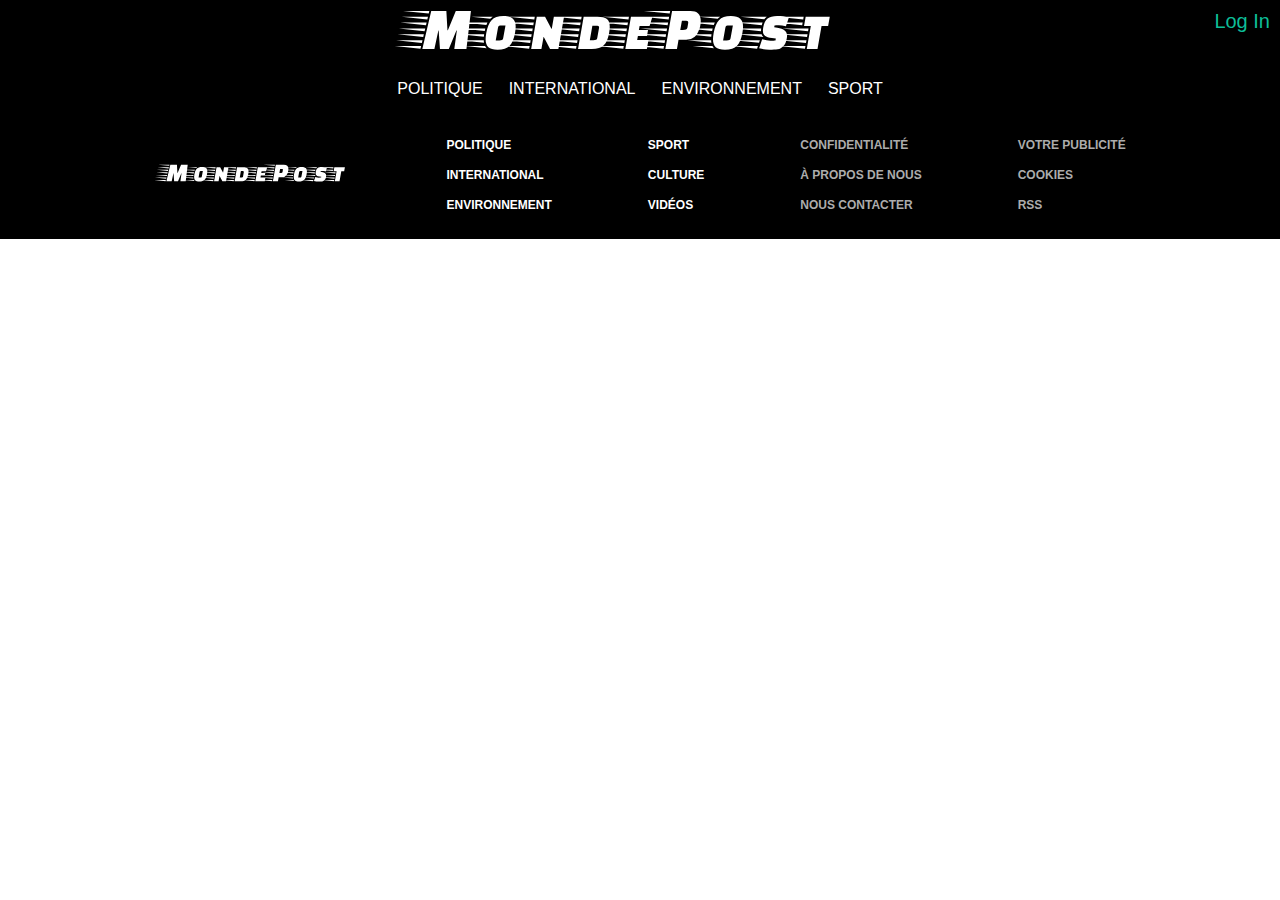
<file: politique.html>
<!DOCTYPE html>
<html lang="en">
  <head>
    <script src="js/politique.js" async></script>
 
    <meta charset="UTF-8">
    <meta http-equiv="X-UA-Compatible" content="IE=edge">
    <meta name="viewport" content="width=device-width, initial-scale=1.0"> 
<link rel="stylesheet" href="css/style.css">      
<link rel="stylesheet" href="css/tablet.css">  
<link rel="stylesheet" href="css/mobile.css">
<link rel="stylesheet" href="css/politique.css">
        <link rel="stylesheet" href="https://cdnjs.cloudflare.com/ajax/libs/font-awesome/6.1.1/css/all.min.css" integrity="sha512-KfkfwYDsLkIlwQp6LFnl8zNdLGxu9YAA1QvwINks4PhcElQSvqcyVLLD9aMhXd13uQjoXtEKNosOWaZqXgel0g==" crossorigin="anonymous" referrerpolicy="no-referrer" />
        </head>  
        <body>
        <header >
          
          
          <nav class="firNav">
            
        <div class="menu">
          <span class="top"> <i class=" new fa-solid fa-bars"></i> </span>
          <span> <i id="logo"><a href= "index.html"><img  src="img/group.svg" alt=""></a></i> </span>  
        <!-- <span> <i id="logo"><img  src="img/group.svg" alt=""></i> </span>   -->
    
        <span class="login " >Log In</span> 
      
      
      </div>
      <ul class="list"> 
        <li><a href="politique.html"> POLITIQUE </a></li>
        <li><a href="international.html"> INTERNATIONAL </a></li>
          <li><a href="environnement.html"> ENVIRONNEMENT </a></li>
          <li><a href="sport.html"> SPORT </a></li>
          <!-- <li><a href=""> CULTURE </a></li>
          <li><a href=""> VIDÉOS </a></li>     -->
      </ul>
          
            <ul class="list1"> 
              <li><a href="C:\project\blogProject\index.html"> POLITIQUE </a></li>
              <li><a href="international.html"> INTERNATIONAL </a></li>
                <li><a href="environnement.html"> ENVIRONNEMENT </a></li>
                <li><a href="sport.html"> SPORT </a></li>
                <!-- <li><a href=""> CULTURE </a></li>
                <li><a href=""> VIDÉOS </a></li>     -->
            </ul>
          
            
          </nav>
      
        </header>
        <main>
                               

         
          <section class="Intersection2">
            <!-- <h1 class="InterH1">POLITIQUE</h1> -->
            <div class ="PolitiqueDivi"  > 
  

              
            </div>
             


          
     

 



          </main>

          <footer>
            <div class="foot"> 
           
             <div id="footLogo">
               <span> <i id="logo1"><img src="img/group.svg" alt=""></i> </span>  
           
             
         </div>
         
         
         
           <div>
         <span class="footnav1"><a href=""> POLITIQUE </a>
          <a href=""> INTERNATIONAL </a>
           <a href=""> ENVIRONNEMENT </a>    
         </span>
             </div> 
               
           <div > 
             <span class="footnav1"> <a href=""> SPORT </a> 
               <a href=""> CULTURE </a> 
               <a href=""> VIDÉOS </a>  
             </span>
         
             </div> 
         
           <div > 
         <span class="footnav">    <a href=""> CONFIDENTIALITÉ </a> 
             <a href=""> À PROPOS DE NOUS </a> 
             <a href=""> NOUS CONTACTER</a>
             </a> 
           </span>
          </div> 
          <div > 
           <span class="footnav"> <a href=""> VOTRE PUBLICITÉ</a> 
               <a href=""> COOKIES </a> 
               <a href=""> RSS </a>
               </a> 
             </span>
            </div> 
          
          </div>
          
         
         <!--  
             <div class="finFoot">     
          
             <h3 >Fait partie de mondepost News. ©2022 MONDZ, Inc. Tous droits réservés.
         </h3> 
          
          
              <h3 >THE MONDE POST</h3>       
            
           </div>  -->
         </footer>
                 
          
           
         
         
         
                    
                     
                   </body>
         </html>
</file>
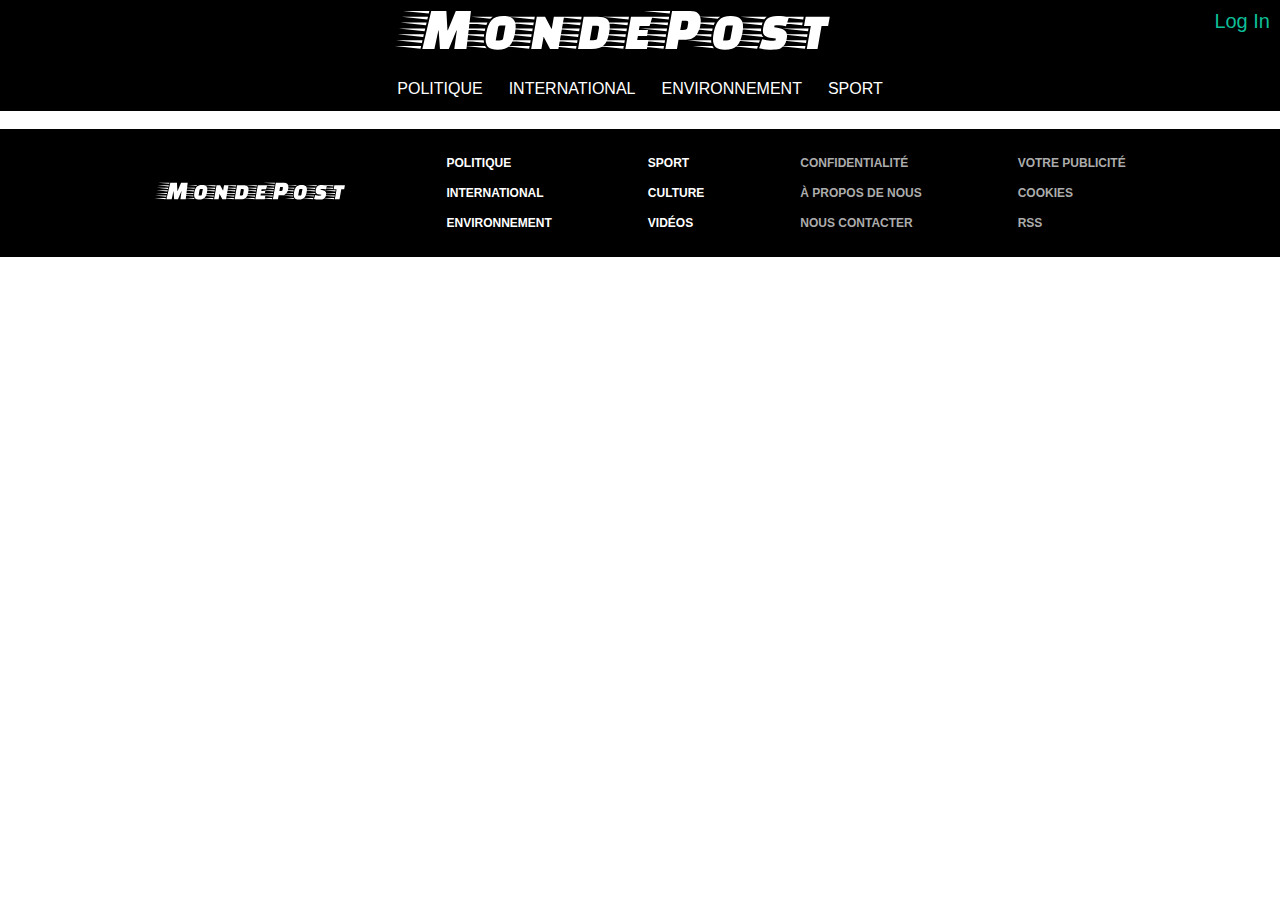
<file: sport.html>
<!DOCTYPE html>
<html lang="en">
  <head>
     <script src="js/sport.js" async></script>
    <meta charset="UTF-8">
    <meta http-equiv="X-UA-Compatible" content="IE=edge">
    <meta name="viewport" content="width=device-width, initial-scale=1.0"> 
<link rel="stylesheet" href="css/style.css">      
<link rel="stylesheet" href="css/tablet.css">  
<link rel="stylesheet" href="css/mobile.css">
<link rel="stylesheet" href="css/environnement.css">
<link rel="stylesheet" href="css/sport.css">
        <link rel="stylesheet" href="https://cdnjs.cloudflare.com/ajax/libs/font-awesome/6.1.1/css/all.min.css" integrity="sha512-KfkfwYDsLkIlwQp6LFnl8zNdLGxu9YAA1QvwINks4PhcElQSvqcyVLLD9aMhXd13uQjoXtEKNosOWaZqXgel0g==" crossorigin="anonymous" referrerpolicy="no-referrer" />
        </head>  
        <body>
        <header >
          
          
          <nav class="firNav">
            
        <div class="menu">
          <span class="top"> <i class=" new fa-solid fa-bars"></i> </span>
          <span> <i id="logo"><a href= "index.html"><img  src="img/group.svg" alt=""></a></i> </span>  
        <!-- <span> <i id="logo"><img  src="img/group.svg" alt=""></i> </span>   -->
    
          <span class="login " >Log In</span> 
      
      
      </div>
      <ul class="list"> 
        <li><a href="politique.html"> POLITIQUE </a></li>
        <li><a href="international.html"> INTERNATIONAL </a></li>
          <li><a href="environnement.html"> ENVIRONNEMENT </a></li>
          <li><a href="sport.html"> SPORT </a></li>
          <!-- <li><a href=""> CULTURE </a></li>
          <li><a href=""> VIDÉOS </a></li>     -->
      </ul>
          
            <ul class="list1"> 
              <li><a href="politique.html"> POLITIQUE </a></li>
              <li><a href="international.html"> INTERNATIONAL </a></li>
                <li><a href="environnement.html"> ENVIRONNEMENT </a></li>
                <li><a href="sport.html"> SPORT </a></li>
                <!-- <li><a href=""> CULTURE </a></li>
                <li><a href=""> VIDÉOS </a></li>     -->
            </ul>
          
            
          </nav>
      
        </header>
            <br>
        <main>
    

          <section class="Intersection2"></section>

         

          <div class ="environn" > 


            
          </div>
           
        
   </main>

<footer>
 <div class="foot"> 

  <div id="footLogo">
    <span> <i id="logo1"><img src="img/group.svg" alt=""></i> </span>  

  
</div>



<div>
<span class="footnav1"><a href=""> POLITIQUE </a>
<a href=""> INTERNATIONAL </a>
<a href=""> ENVIRONNEMENT </a>    
</span>
  </div> 
    
<div > 
  <span class="footnav1"> <a href=""> SPORT </a> 
    <a href=""> CULTURE </a> 
    <a href=""> VIDÉOS </a>  
  </span>

  </div> 

<div > 
<span class="footnav">    <a href=""> CONFIDENTIALITÉ </a> 
  <a href=""> À PROPOS DE NOUS </a> 
  <a href=""> NOUS CONTACTER</a>
  </a> 
</span>
</div> 
<div > 
<span class="footnav"> <a href=""> VOTRE PUBLICITÉ</a> 
    <a href=""> COOKIES </a> 
    <a href=""> RSS </a>
    </a> 
  </span>
 </div> 

</div>


<!--  
  <div class="finFoot">     

  <h3 >Fait partie de mondepost News. ©2022 MONDZ, Inc. Tous droits réservés.
</h3> 


   <h3 >THE MONDE POST</h3>       
 
</div>  -->
</footer>
      





         
          
        </body>
</html>
</file>
<file: css/style.css>
/* @import url(/css/tablet.css);

/* @import url(/css/mobile.css); */

@import url(variable.css);  
body{ 
  
  margin:0 auto; }
/* 
  html, body {
 overflow-x: scroll;   */
/*   
  }   */
*{
  font-family: Arial, Helvetica, sans-serif;
  margin:0;
  padding:0;  
  box-sizing: border-box  ;

}
*

 
.container

{
  display: flex;
  justify-content: center;
  align-content: center;
  align-items: center;


  
}
.responsive-iframe
{
width: 1200px;
height: 600px;
display: flex;
justify-content: center;
align-content: center;
align-items: center;

}
.section3 a {


text-decoration: none;
}

  /* .menu{

  position: fixed;
}  
  */.mobile
  /* {

    margin:54px 347px 0px 0px ;

  } */
  .IndexArticle
{
  display: flex;
  justify-content: center;
  align-content: center;
  
  /* margin: 54px 235px 0px 11px; */
    margin:54px 347px 0px 0px ;

 max-width: 100%
 ;

}

.responsive-iframe {
  max-width: 100%;

 }
 


.IndexSec1ID
{
display: flex;
align-content: center;
justify-content: center;
 
width: 100%;
font-size: 19px;


}
.firNav
{

  position: none;
}
  .list
  {
    display: none;
  }

 .list
{
  position:fixed;
  width: 90vh;
height: 100vh;
opacity: 0.8;
background-color: rgb(10, 10, 10);
z-index: 11;
} 
.list li a
{
  text-decoration: none;
 padding:20px;
  color:white
} 

.list li 
{
 padding:20px;
  list-style: none;
} 


  #demo3 img 
  {
    width: 200px;
    height:200px;
    
  }
.logo 
  {
    height: 33px;
     width: 101%;
} 
.menu
{ 
  display: flex;
  flex-direction: row;
  justify-content: space-between;
  align-content: center;
  background-color: var(--primarycolor);
  padding: 10px;
  /* position: fixed;

  width: 100%;
  height: auto; */
  /* z-index: 4;   */
}
 
.login
{

  font-size:20px;
  color:var(--main);
}

  #logo{
 font-size:30px;
color: #ffffff;
 }
   .fa-bars {
    font-size: 20px;
      color:var(--greey);
    }
  .list1{
    display: flex;
    background-color: black;
    flex-direction: row;
 }
  .list1 li  a {
    position: relative;


    color: white;
    text-decoration:none;
  }
.list1 a:after{
content: "";
position: absolute;
height: 2px;
width: 0;
left: 0;
bottom:-6px;
background-color:rgb(13,190,152); 
transition: 0.3s;
}
 
.list1 a:hover:after{
color:var(--main);
width: 100%;
}  


 .list1  li {
    list-style: none;
    padding: 13px;
    color: aliceblue; 
  }
  .list1 {
   display: flex;
    justify-content: center;
    align-content: center;
   }
  
   .list1 a:hover {
    width: 0;
    color: var(--main);
  } 
  .hero{
  
  /* padding:20px; */
  display:flex;
  align-content: center;
  justify-content: center;
  
 }
.image1{   
  width:745px;
   
  max-width: 100%;
  height: auto;
background-color: #EDE3E5; 
}
  .img1 {
  max-width: 100%;
  width:745px;   
}

 .tags a{ 
  color: var(--primarycolor);
  text-decoration: none;
  
}
 .image1 a{ 
  color: var(--primarycolor);
  text-decoration: none;
  
}

a:hover{
  text-decoration:underline;
}
 
.tags{
  display: flex ;
  align-items: center;
 flex-direction: column;
 flex-basis: 400px; 
 }
.tags a
{

padding: 20px;
  margin-left: 20px;
     border-bottom: 1px solid rgb(173, 173, 173);
 
    font-weight:700;
    align-items: center;
    flex-direction: column; 
 font-size: larger;   
 font-family:sans-serif;

   }

   .image1 h5 {
    text-align: center; 
    color:rgb(133,94,86);
    padding: 10px;
    font-family: Arial, Helvetica, sans-serif;
  }
  .image1 h1,h4 {
    text-align: center;
    padding: 10px;  
    color:black
    
  }


  .mobile
  {

    margin:54px 347px 0px 0px ;

  }

  .section3 > div > h1 {
    color: var(--third);
    width: 40px;
    font-size: 18px;
}
  .section3
  {
    
  /* display: flex;
  flex-direction: row;
  flex-wrap: nowrap;

 
 height: auto; 
    margin: auto;
   gap:20px;
   padding: 20px;
justify-content: flex-start;
/* width: 720px;   */
display: flex;
flex-direction: row;
flex-wrap: nowrap;
height: auto;
/* margin: auto; */
 
padding: 44px;
justify-content: center;
/* width: 720px; */
align-content: center;
width: 20vh;
  margin: auto;
} 
    .section3 div {
      display:flex; 
      padding: 10px;
      flex-direction: column;
      flex: 1 1 250px; 
      height: auto;
      gap:5px;
      padding: 20px;
      }

    .section3 div h3{
      color: var(--primarycolor);
      font-family:Arial, Helvetica, sans-serif;
      font-size: 1.25rem;
      font-weight: 300;
      line-height: 0.9;
      height: auto;
     
      width: 162px;
      }
 
 
    .section3 div img {


   /* max-width: 10vw;
   max-width: 10vw; */
   width:160px;
 height: 91px;


  }




 

  

  /* secondTab starts here */
   .secondTab {

    margin-right: 2px;
   }
 
  .secondTab

  {
 display: flex;
justify-content: center;
align-content: center;
gap: 2%;
padding: 20px;

  }
  .secondTab > div > h1{
    
    font-size: 16px;
    }
    
    .secondTab > div > h3{
     font-weight: 400;
     width: 214px;
     font-size: 16px;
         
    }
        
  .secondTab div{
display: flex;
padding: 20px;
flex-direction: column;
 width: 344px;
gap: 3%;
justify-content: center;
align-content: center;

    height: 500px;
    padding: 10px;
    overflow-y:visible ;
   }

 
  
  /* section 2 images  */
 
  
    .section2 {
      display: flex;
      flex-wrap: wrap;
      align-content: center;
      justify-content: center;
      padding:20px;

  }   
 
  .section2 >div {
padding: 10px;
} 
.section2 > div > h1{
color: var(--third);
 width: 40px;
font-size: 18px;
}

.section2 > div > h3{
  color: var(--primarycolor);
font-weight: 400;
 font-size: 16px;
    width: 100px;
    height: 80px;
    
    }

    .Section2 h3
    {
      width: 100px;
      height: 80px;
    
    }
    

    


 
/* footer starts from here */








    .foot {
display: flex;
justify-content: center;
align-content: center;
padding: 20px;
gap: 82px;
    }
  .foot span{
   display: flex;
   flex-direction: column;
   padding: 20px;
   padding: 9px;
   gap: 16px;
   margin: -2px;
   text-align: start;

  }




    footer{
       margin:0 auto;  
      background-color: var(--primarycolor);

    }
    

    .footnav1  a {
      text-decoration: none;
      color: white;
      font-weight:700;
      
      font-size:12px;      
    }  
   
   
    .footnav > a
    
    {
      font-weight:700;
      font-size:12px;
      color:var(--greey);
      text-decoration: none;
      
      
    }
    /* .finFoot
    {
      
      display: flex;
      align-content: center;
      
      flex-direction: row;
      justify-content: center;
      
    } */
    #logo1 img
    {
      height: 18px;
      color: red;
      width: 97%;
      margin-top: 26px;
  }
</file>
<file: css/tablet.css>
@media (max-width: 1120px){
  
 
    ul > li {
      list-style: none;
    }
    .list {
      display: none; 
    } 

      .section2 >div {
     
            min-width: 35.33%; 
            
      }  
  
    .hero
  {
padding:20px;
  }   


/* 

  .mobile
  {

    margin: 54px 468px 0px 0px;

    padding-left: 37vw;
  } */
  .section3
  {
    
  
display: flex;
flex-direction: row;
flex-wrap: nowrap;
height: auto;
/* margin: auto; */
 
padding: 44px;
justify-content: center;
/* width: 720px; */
align-content: center;
align-items: center;
width: 20vh;
padding-left: 250px;
  margin: auto;
} 
    
 

    

    .secondTab

    {
      display: flex;
      flex-direction: column;
      padding: 20px;
      justify-content: center;
      align-content: space-around;
      flex-wrap: wrap;
    }

    .secondTab h3 {
 
      display: none;
    }
    .secondTab div{
      width: 700px;
      height: 225px;
      flex-direction: row;
      gap: 3%;

   
    } 
/* 
    .section3
    {
      display: flex;
      flex-direction: row;
   
       width: 25%;  
         background-color: rgb(147, 0, 0);   
        justify-content: center;
        margin: auto;
        justify-content: center;
        align-content: center;
      
      }

      .section3 div {
        
        display:flex;
  padding: 10px;
      }
 */

  /* footer starts here */


  #logo1 img
  {
    height: 18px;
    color: red;
    width: 97%;
    margin-top: 26px;
}
.foot {
   
  gap: 21px;

}


  .menu
  {
    width: 100vw;
  
     background-color: var(--primarycolor);
  }
  

  .IndexSec1ID {
       width: max-content;

 
}
  }
</file>
<file: css/mobile.css>
@media (max-width: 968px) {

  .section3
  {
    
/*   
display: flex;
flex-direction: row;
flex-wrap: nowrap;
height: auto;
 
 
padding: 44px;
justify-content: center;
 
align-content: center;
align-items: center;
width: 20vh;
padding-left: 250px;
  margin: auto;
 */
 

} 
  
  .image1 {
    width: 745px;


    max-width: 100%;
    height: 600PX;
    background-color: #EDE3E5;
}


.tags:nth-last-child()
{

  display: none;
}

 }


 @media (max-width: 768px) {
 

  .firNav
{

  position: fixed;
}
  .list
  {
    display: none;
  }

  .login
  {
  
    font-size:17px;
    color:var(--main);
    padding-left: 20px;

    
  }
  
    
#logo img
{
  height: 22px;
  width: 100%;
}
              
  .hero{

    flex-direction: column;
    
    } 
    .tags{
    align-items: center;
    padding: 20px;
    }
    .fa-bars {
       height: 22px;
  width: 100%;
    font-size: 25px;
      color: var(--secondary);
    }
    .menu  {
      display: flex;
      flex-direction: row;
     
         justify-content: space-between;
    }
    ul > li {
      list-style: none;
    }
    .list1 {
      display: none; 
    }



    .mobile
    {
  
      margin:0px;
  padding-left: 0;
    }
    .section3
    {
    flex-wrap: wrap;
   
     gap:0px;
     padding: 0px;
  justify-content: center;
  align-content: center;
  
  width: 100vw;  
      }
  
      .section3 div h3{
      
      width:140px;
      height: auto;
      
      }  
      .section3 div {
        
       display:flex; 
       padding: 10px;
       flex-direction: column;
   flex: 0 2 0px; 
      height: auto;
      gap:5px;
        } 



        .section3 div h3{
      
          width:auto;
          
          }  
          .section3 div {
            
           display:flex; 
           padding: 10px;
           flex-direction: column;
       flex: 0 2 0px; 
          height: auto;
          gap:5px;
            } 
      .section3 div img {
  
  
     width: 45vw;
  
     height:30vh;
  
  
    }
  
  
  /* secondTab starts here */
  /* .secondTab {

    margin-right: 2px;
   }
  */
  .secondTab

  {
 display: flex;
justify-content: flex-start;
/* align-content: cen er; */
gap: 2%;
 
padding: 20px;

  }
  .secondTab > div > h1{
    
    font-size: 16px;
    }
    
    .secondTab > div > h3{
     font-weight: 400;
     width: 214px;
     font-size: 16px;
         
    }
        
  .secondTab div{
display: flex;
padding: 20px;
flex-direction: row;
 width: auto;
gap: 3%;
justify-content: center;
align-content: center;

height: 162px;
    padding: 10px;
    overflow-y:visible ;
   }
   .secondTab div{
    height: 190px;
   }


 
    .section2 > {
        flex-direction: column;
        align-content: center;
    justify-content: center;
        }  
  
        .section2 >div {
             align-content: center;
        justify-content: center;
            text-overflow:hidden ;
            /* max-width: 100%; */
            }  
            .section2 >div img {
              max-width: 100%;
            }  

            .section2 >div h3  {
               width: auto;
               
            }  
/* 
delete it  */


    ul > li > .new {
      display: flex;
      
     } 
    /* .list {
 
      display: block;
      flex-direction: column;
     top:10;
     background-color: var(--primarycolor);
            width: 90vw;
        height:100vh;  
        /* transform: translate(-100%);  */
        /* position: absolute;
      } */
       */
        /* .list_active {
        transform: translate(0);
      }  
 */





      
    .list li a
    {
color: rgb(255, 255, 255);
    }
     
 /* .burger:hover .logo {
        display: block;
        color: red;
        background-color: aqua;
    } 
   */



/* mobile article strats from here  */

  







   
  
/* footer starts from here */
    
 .foot {
  display: flex;
  justify-content: center;
  align-content: center;
 flex-wrap: wrap;
  flex-direction: row;

      }
    .foot span{
     display: flex;
     flex-direction: column;
     /* padding: 20px;
     padding: 9px; */
     gap: 16px;
     align-content: flex-start;
     margin: -2px;
     text-align: start;
 
    } 
    


    
    
    
   
 


  }
 
@media (max-width: 450px) {
              
  .login
  {
  
    font-size:14px;
    color:var(--main);
    padding-left: 20px;

    
  }
  


  .section3
  {
    
  display: flex;
 flex-direction: column;
justify-content: flex-start;
flex-wrap: nowrap;
    }

    .section3 div
    {
      display: flex;
      flex-direction: row;
      gap: 2px;
      margin: 20px;
      border-bottom: 1PX solid grey;
      flex-direction: column;
      }
      .section3 div h1{
display: none;

      } .section3 div h3{
        
font-weight: 100;
              }

      .section3 div img {


        width: 80vw;
        height: 30vh;
     
       }
     
     

}


@media (max-width: 401px) {
              

  .section3 div h3 {
    font-weight: 100;
    width: 290px;
}
 
.image1 h1
{

height: auto;
font-size: 18px;
}
  .section3 div{
    width: 100%;
    flex-direction: column;
  
  align-content:center;
  justify-content: center;
  align-items:flex-start;;
  }
  .image1  {
    height: auto;
}


  .section3 div img {


    width: 80vw;
 
    height:30vh;
 
 
   }

   .img1 {
   height: 200px;
    width: 400px;
}
 
}
</file>
<file: css/politique.css>
.InterImage  
{ 
width: 350px;
 max-width: 100%;
height: 206px;
}
.InterAnchor
{

text-decoration:none;
color: black;
}
.InterAnchor:hover
{

text-decoration:underline;
color: rgb(29, 28, 28);
}
 
.InterPara,.InterAnchor
{ 
    width: 540px;
   
    max-width: 100%;
 
    }
 
   
 .InterArticle
    {
         gap: 10px; 
        display: flex;
        flex-direction: row;
        align-content: center;
        justify-content: center;
        padding: 14px;
        
    }  
    .InterArticleChild
    {
          
        
        /* gap:20px; */
        display: flex;
        overflow: hidden;
        flex-direction: column;
        align-content: flex-start;
 
        
       
    }  
   

    .InterH1{


        display: flex;
        align-content: center;
        justify-content: center;
    }

    
  @media (max-width: 1068px) {



    .InterArticle{
      gap: 10px;
      display: flex;
      flex-direction: column;
      align-content: center;
      justify-content: center;
      padding: 14px;
      align-items: center;
  }
  .InterArticleChild
{
  width: 318px;
  max-width: 100%;
}
 


    }
</file>
<file: css/environnement.css>
.InterImage  
{ 
width: 350px;
 max-width: 100%;
height: 206px;
}
.InterAnchor
{

text-decoration:none;
color: black;
}
.InterAnchor:hover
{

text-decoration:underline;
color: rgb(29, 28, 28);
}
 
.InterPara,.InterAnchor
{ 
    width: 540px;
   
    max-width: 100%;
 
    }
 
   
 .InterArticle
    {
         gap: 10px; 
        display: flex;
        flex-direction: row;
        align-content: center;
        justify-content: center;
        padding: 14px;
        
    }  
    .InterArticleChild
    {
          
        
        /* gap:20px; */
        display: flex;
        overflow: hidden;
        flex-direction: column;
        align-content: flex-start;
 
        
       
    }  
   

    
  @media (max-width: 1068px) {



    .InterArticle{
      gap: 10px;
      display: flex;
      flex-direction: column;
      align-content: center;
      justify-content: center;
      padding: 14px;
      align-items: center;
  }
  .InterArticleChild
{
  width: 318px;
  max-width: 100%;
}
 


    }
</file>
<file: css/sport.css>
.ArticleFirst{
  margin-left: 10px;
  display: flex;
  justify-content: center;
  align-content: center;
  max-width: 100%;
  
}


.container {
    position: relative;
    width: 70%;
    overflow: hidden;
  display:flex;
  justify-content:center;
    padding-top: 56.25%; /* 16:9 Aspect Ratio */
   }
  
  .responsive-iframe {
    position: absolute;
    top: 0;
    left: 0;
    bottom: 0;
    right: 0;
    width: 100%;
    height:100%;
    border: none;

  }
</file>
